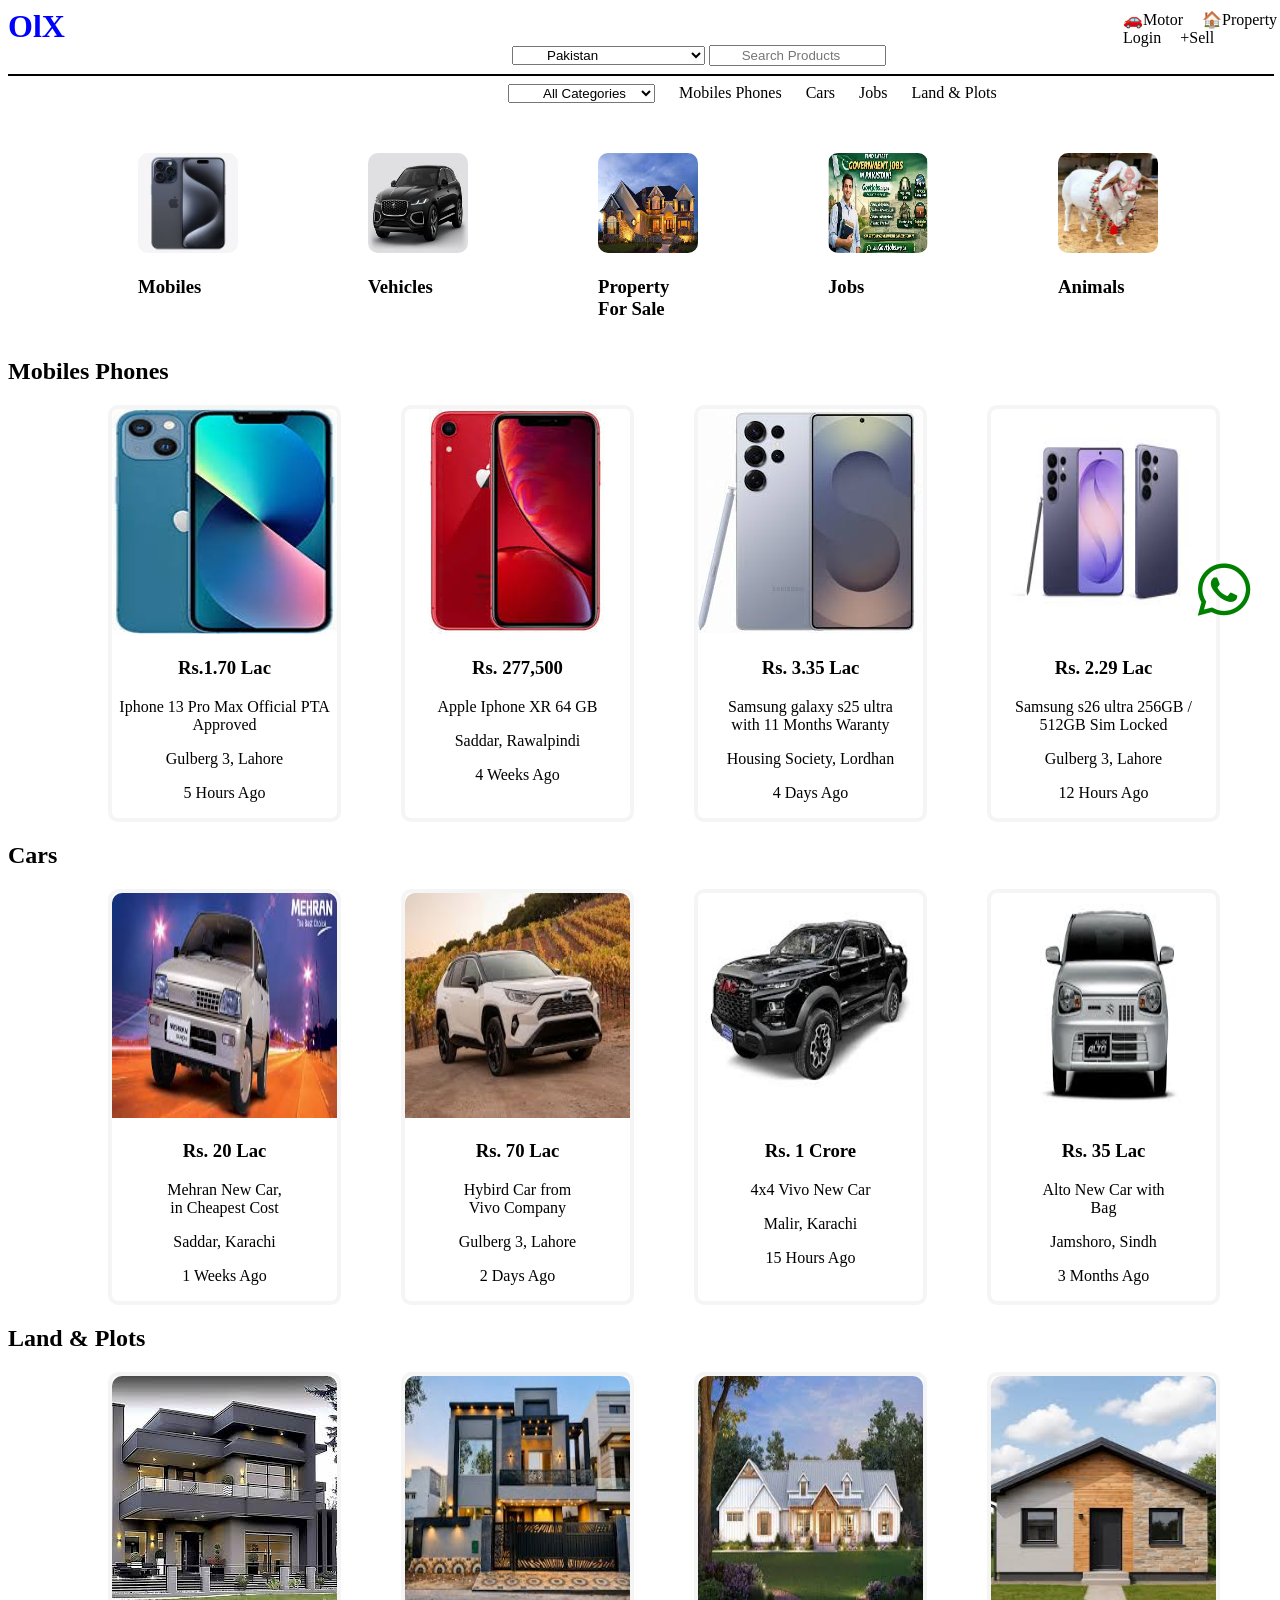
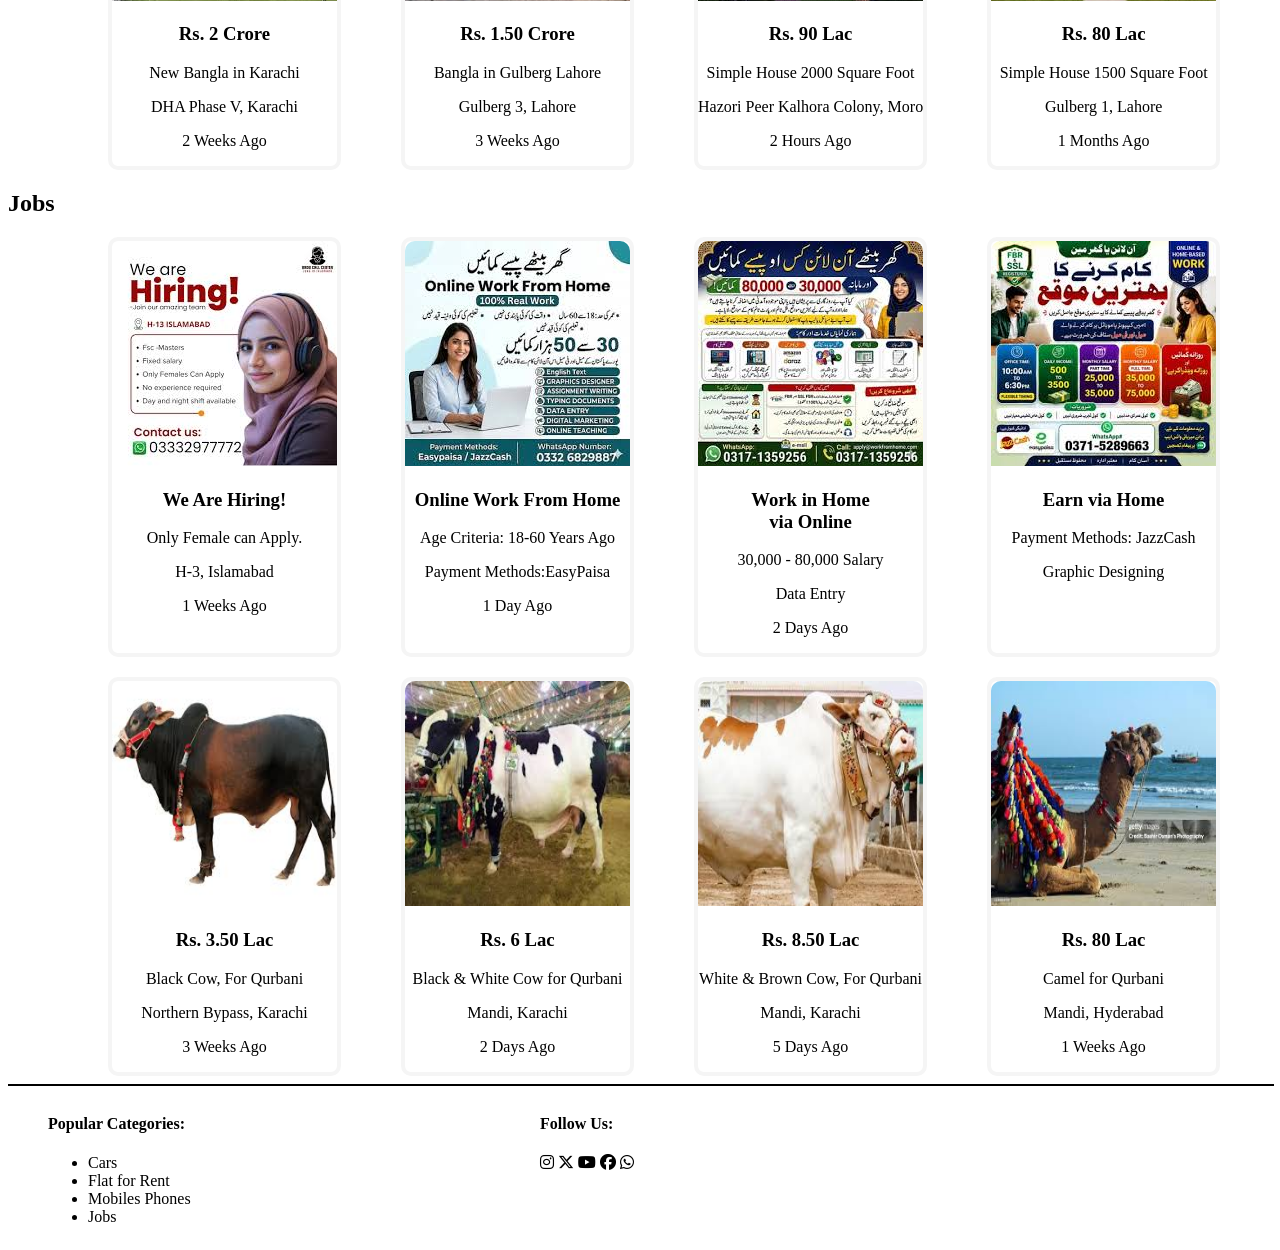
<file: index.html>
<!DOCTYPE html>
<html lang="en">
<head>
    <meta charset="UTF-8">
    <meta name="viewport" content="width=device-width, initial-scale=1.0">
    <title>OlX-Buy and Sell for free anywhere</title>
    <link rel="stylesheet" href="https://cdnjs.cloudflare.com/ajax/libs/font-awesome/6.3.0/css/all.min.css" integrity="sha512-SzlrxWUlpfuzQ+pcUCosxcglQRNAq/DZjVsC0lE40xsADsfeQoEypE+enwcOiGjk/bSuGGKHEyjSoQ1zVisanQ==" crossorigin="anonymous" referrerpolicy="no-referrer" />
    <link rel="stylesheet" href="./style.css">
</head>
<body>
    <div class="contact">
        <a href="https://wa.me/9231023456?text=Hi OlX Manager.">
    <i class="fa-brands fa-whatsapp"></i>
    </a>
    </div>
    <div class="header">
        <div>
        <h1>OlX</h1>
        </div>
        <div id="mainlink">
    <a class="link" href="#Cars">🚗Motor</a>
    <a class="link" href="#LandPlot">🏠Property</a>
    <a class="links" href="">Login</a>
    <a class="links" href="">+Sell</a>
    </div>
    </div>
    <i class="fa-brands fa-"></i>
    <select class="dropdown">
        <option value="Pakistan">Pakistan</option>
        <option value="India">India</option>
        <option value="UK">United Kingdom</option>
        <option value="USA">United State of America</option>
        <option value="UAE">United Arab Emerates</option>
    </select>
    <input type="search" name="search" placeholder="Search Products">
    <hr color="black" width="100%">
    <select class="dropdown">
        <option value="AllCategories">All Categories</option>
        <option value="MobilesPhones">Mobiles Phones</option>
        <option value="Cars">Cars</option>
        <option value="Jobs">Jobs</option> 
        <option value="LandPlot">Land & Plots</option>
    </select>
    <div class="popular">
    <a href="#MobilesPhones">Mobiles Phones</a>
    <a href="#Cars">Cars</a>
    <a href="#Jobs">Jobs</a>
    <a href="#LandPlot">Land & Plots</a>
    </div>
    <div class="category">
    <div class="Categories">
        <a href="#MobilesPhones">
        <img src="./download (3).jfif" alt="">
        <h3>Mobiles</h3>
        </a>
    </div>
    <div class="Categories">
        <a href="#Cars">
        <img src="./download.jfif" alt="">
        <h3>Vehicles</h3>
        </a>
    </div>
    <div class="Categories">
        <a href="#LandPlot">
        <img src="./download (1).jfif" alt="">
        <h3>Property <br> For Sale</h3>
        </a>
    </div>
    <div class="Categories">
        <a href="#Jobs">
        <img src="./download (4).jfif" alt="">
        <h3>Jobs</h3>
        </a>
    </div>
    <div class="Categories">
        <a href="#Animals">
        <img src="./download (5).jfif" alt="">
        <h3>Animals</h3>
        </a>
    </div>
    </div>
    <h2>Mobiles Phones</h2>
    <div id="MobilesPhones">
        <div>
            <a href="mailto:adilshafique2008@gmail.com">
            <img src="./download (6).jfif" alt="">
            <h3>Rs.1.70 Lac</h3>
            <p>Iphone 13 Pro Max Official PTA <br> Approved</p>
            <p>Gulberg 3, Lahore </p>
            <p>5 Hours Ago</p>
            </a>
        </div>
        <div>
            <a href="mailto:adilshafique2008@gmail.com">
            <img src="./download (7).jfif" alt="">
            <h3>Rs. 277,500</h3>
            <p>Apple Iphone XR 64 GB</p>
            <p>Saddar, Rawalpindi</p>
            <p>4 Weeks Ago</p>
            </a>
        </div>
        <div>
            <a href="mailto:adilshafique2008@gmail.com">
            <img src="./download (8).jfif" alt="">
            <h3>Rs. 3.35 Lac</h3>
            <p>Samsung galaxy s25 ultra<br>with 11 Months Waranty</p>
            <p>Housing Society, Lordhan</p>
            <p>4 Days Ago</p>
            </a>
        </div>
        <div>
            <a href="mailto:adilshafique2008@gmail.com">
            <img src="./download (9).jfif" alt="">
            <h3>Rs. 2.29 Lac</h3>
            <p>Samsung s26 ultra 256GB / <br>512GB Sim Locked </p>
            <p>Gulberg 3, Lahore</p>
            <p>12 Hours Ago</p>
            </a>
        </div>
    </div>
    <h2>Cars</h2>
    <div id="Cars">
        <div>
            <a href="mailto:adilshafique2008@gmail.com">
            <img src="./download (10).jfif" alt="">
            <h3>Rs. 20 Lac</h3>
            <p>Mehran New Car, <br> in Cheapest Cost</p>
            <p>Saddar, Karachi</p>
            <p>1 Weeks Ago</p>
            </a>
        </div>
        <div>
            <a href="mailto:adilshafique2008@gmail.com">
            <img src="./download (11).jfif" alt="">
            <h3>Rs. 70 Lac</h3>
            <p>Hybird Car from <br> Vivo Company</p>
            <p>Gulberg 3, Lahore</p>
            <p>2 Days Ago</p>
            </a>
        </div>
        <div>
            <a href="mailto:adilshafique2008@gmail.com">
            <img src="./download (12).jfif" alt="">
            <h3>Rs. 1 Crore</h3>
            <p>4x4 Vivo New Car</p>
            <p>Malir, Karachi</p>
            <p>15 Hours Ago</p>
            </a>
        </div>
        <div>
            <a href="mailto:adilshafique2008@gmail.com">
            <img src="./download (13).jfif" alt="">
            <h3>Rs. 35 Lac</h3>
            <p>Alto New Car with <br> Bag</p>
            <p>Jamshoro, Sindh</p>
            <p>3 Months Ago</p>
            </a>
        </div>
    </div>
    <h2>Land & Plots</h2>
    <div id="LandPlot">
        <div>
            <a href="mailto:adilshafique2008@gmail.com">
            <img src="./download (14).jfif" alt="">
            <h3>Rs. 2 Crore</h3>
            <p>New Bangla in Karachi</p>
            <p>DHA Phase V, Karachi</p>
            <p>2 Weeks Ago</p>
            </a>
        </div>
        <div>
            <a href="mailto:adilshafique2008@gmail.com">
            <img src="./download (15).jfif" alt="">
            <h3>Rs. 1.50 Crore</h3>
            <p>Bangla in Gulberg Lahore</p>
            <p>Gulberg 3, Lahore</p>
            <p>3 Weeks Ago </p>
            </a>
        </div>
        <div>
            <a href="mailto:adilshafique2008@gmail.com">
            <img src="./images.jfif" alt="">
            <h3>Rs. 90 Lac</h3>
            <p>Simple House 2000 Square Foot</p>
            <p>Hazori Peer Kalhora Colony, Moro</p>
            <p>2 Hours Ago</p>
            </a>
        </div>
        <div>
            <a href="mailto:adilshafique2008@gmail.com">
            <img src="./images (1).jfif" alt="">
            <h3>Rs. 80 Lac</h3>
            <p>Simple House 1500 Square Foot</p>
            <p>Gulberg 1, Lahore</p>
            <p>1 Months Ago</p>
            </a>
        </div>
    </div>
    <h2>Jobs</h2>
    <div id="Jobs">
        <div>
            <a href="mailto:adilshafique2008@gmail.com">
            <img src="./download (16).jfif" alt="">
            <h3>We Are Hiring!</h3>
            <p>Only Female can Apply.</p>
            <p>H-3, Islamabad</p>
            <p>1 Weeks Ago</p>
            </a>
        </div>
        <div>
            <a href="mailto:adilshafique2008@gmail.com">
            <img src="./download (17).jfif" alt="">
            <h3>Online Work From Home</h3>
            <p>Age Criteria: 18-60 Years Ago</p>
            <p>Payment Methods:EasyPaisa</p>
            <p>1 Day Ago</p>
            </a>
        </div>
        <div>
            <a href="mailto:adilshafique2008@gmail.com">
            <img src="download (18).jfif" alt="">
            <h3>Work in Home <br> via Online</h3>
            <p>30,000 - 80,000 Salary</p>
            <p>Data Entry</p>
            <p>2 Days Ago</p>
            </a>
        </div>
        <div>
            <a href="mailto:adilshafique2008@gmail.com">
            <img src="./download (19).jfif" alt="">
            <h3>Earn via Home</h3>
            <p>Payment Methods: JazzCash</p>
            <p>Graphic Designing</p>
            <p></p>
            </a>
        </div>
    </div>
    <h2></h2>
    <div id="Animals">
        <div>
            <a href="mailto:adilshafique2008@gmail.com">
            <img src="./download (20).jfif" alt="">
            <h3>Rs. 3.50 Lac</h3>
            <p>Black Cow, For Qurbani</p>
            <p>Northern Bypass, Karachi</p>
            <p>3 Weeks Ago</p>
            </a>
        </div>
        <div>
            <a href="mailto:adilshafique2008@gmail.com">
            <img src="./images (2).jfif" alt="">
            <h3>Rs. 6 Lac</h3>
            <p>Black & White Cow for Qurbani</p>
            <p>Mandi, Karachi</p>
            <p>2 Days Ago</p>
            </a>
        </div>
        <div>
            <a href="mailto:adilshafique2008@gmail.com">
            <img src="./download (21).jfif" alt="">
            <h3>Rs. 8.50 Lac</h3>
            <p>White & Brown Cow, For Qurbani</p>
            <p>Mandi, Karachi</p>
            <p>5 Days Ago</p>
            </a>
        </div>
        <div>
            <a href="mailto:adilshafique2008@gmail.com">
            <img src="./download (22).jfif" alt="">
            <h3>Rs. 80 Lac</h3>
            <p>Camel for Qurbani</p>
            <p>Mandi, Hyderabad</p>
            <p>1 Weeks Ago</p>
            </a>
        </div>
    </div>
    <hr color="black" width="100%">
    <div class="footer">
        <div>
        <h4>Popular Categories:</h4>
        <ul>
        <li>
        <a href="#Cars">Cars</a>
        </li>
        <li>
        <a href="#LandPlot">Flat for Rent</a>
        </li>
        <li>
        <a href="#MobilesPhones">Mobiles Phones</a>
        </li>
        <li>
        <a href="#Jobs">Jobs</a>
        </li>
        </ul>
        </div>
        <div class="follow">
            <h4>Follow Us:</h4>
            <i class="fa-brands fa-instagram"></i>
            <i class="fa-brands fa-x-twitter"></i>
            <i class="fa-brands fa-youtube"></i>
            <i class="fa-brands fa-facebook"></i>
            <i class="fa-brands fa-whatsapp"></i>
            </div>
    </div>
</body>
</html>
</file>
<file: style.css>
html{
    scroll-behavior: smooth;
}
a{
    color: black;
    text-decoration: dotted;
}
.header>div>h1{
    color: blue;
    display: inline;
}
#mainlink{
    margin-left: 1100px;
    position: absolute;
    top: 10px;
}
.links,.link{
    padding-left: 15px;
}
.dropdown{
    margin-left: 500px;
    padding-left: 30px; 
}
input{
    text-align: center;
}
.popular{
    display: inline;
}
.popular>a{
    padding-left: 20px;
}
a:hover{
    color: blue;
}
a:active{
    color: red;
}
.category{
    display: flex;
}
.Categories>a>img{
    height: 100px;
    width: 100px;
    border-radius: 10px;
}
.Categories{
    padding-left: 130px;
    padding-top: 50px;
}
#MobilesPhones{
    display: flex;
    padding-left: 40px;
}
#MobilesPhones>div{
    border: 4px solid whitesmoke;
    border-radius: 10px;
    margin-left: 60px;
    text-align: center;
}
#MobilesPhones>div>a>img{
    height: 225px;
    width: 225px;
    border-top-left-radius: 10px;
    border-top-right-radius: 10px;
}
#MobilesPhones>div:hover{
    transform: translateY(-10px);
}
#Cars{
    display: flex;
    padding-left: 40px;
}
#Cars>div{
    border: 4px solid whitesmoke;
    border-radius: 10px;
    margin-left: 60px;
    text-align: center;
}
#Cars>div>a>img{
    height: 225px;
    width: 225px;
    border-top-left-radius: 10px;
    border-top-right-radius: 10px;
}
#Cars>div:hover{
    transform: translateY(-10px);
}
#LandPlot{
    display: flex;
    padding-left: 40px;
}
#LandPlot>div{
    border: 4px solid whitesmoke;
    border-radius: 10px;
    margin-left: 60px;
    text-align: center;
}
#LandPlot>div>a>img{
    height: 225px;
    width: 225px;
    border-top-left-radius: 10px;
    border-top-right-radius: 10px;
}
#LandPlot>div:hover{
    transform: translateY(-10px);
}
#Jobs{
    display: flex;
    padding-left: 40px;
}
#Jobs>div{
    border: 4px solid whitesmoke;
    border-radius: 10px;
    margin-left: 60px;
    text-align: center;
}
#Jobs>div>a>img{
    height: 225px;
    width: 225px;
    border-top-left-radius: 10px;
    border-top-right-radius: 10px;
}
#Jobs>div:hover{
    transform: translateY(-10px);
}
#Animals{
    display: flex;
    padding-left: 40px;
}
#Animals>div{
    border: 4px solid whitesmoke;
    border-radius: 10px;
    margin-left: 60px;
    text-align: center;
}
#Animals>div>a>img{
    height: 225px;
    width: 225px;
    border-top-left-radius: 10px;
    border-top-right-radius: 10px;
}
#Animals>div:hover{
    transform: translateY(-10px);
}
.footer{
    display: flex;
}
.footer>div{
    margin-left: 20px;
    padding-left: 20px;
}
.follow{
    position: absolute;
    left: 500px;
}
.contact>a{
    position: absolute;
    font-size: 60px;
    color: green;
    margin-left: 93%;
    margin-top: 43%;
    position: fixed;
}
</file>
